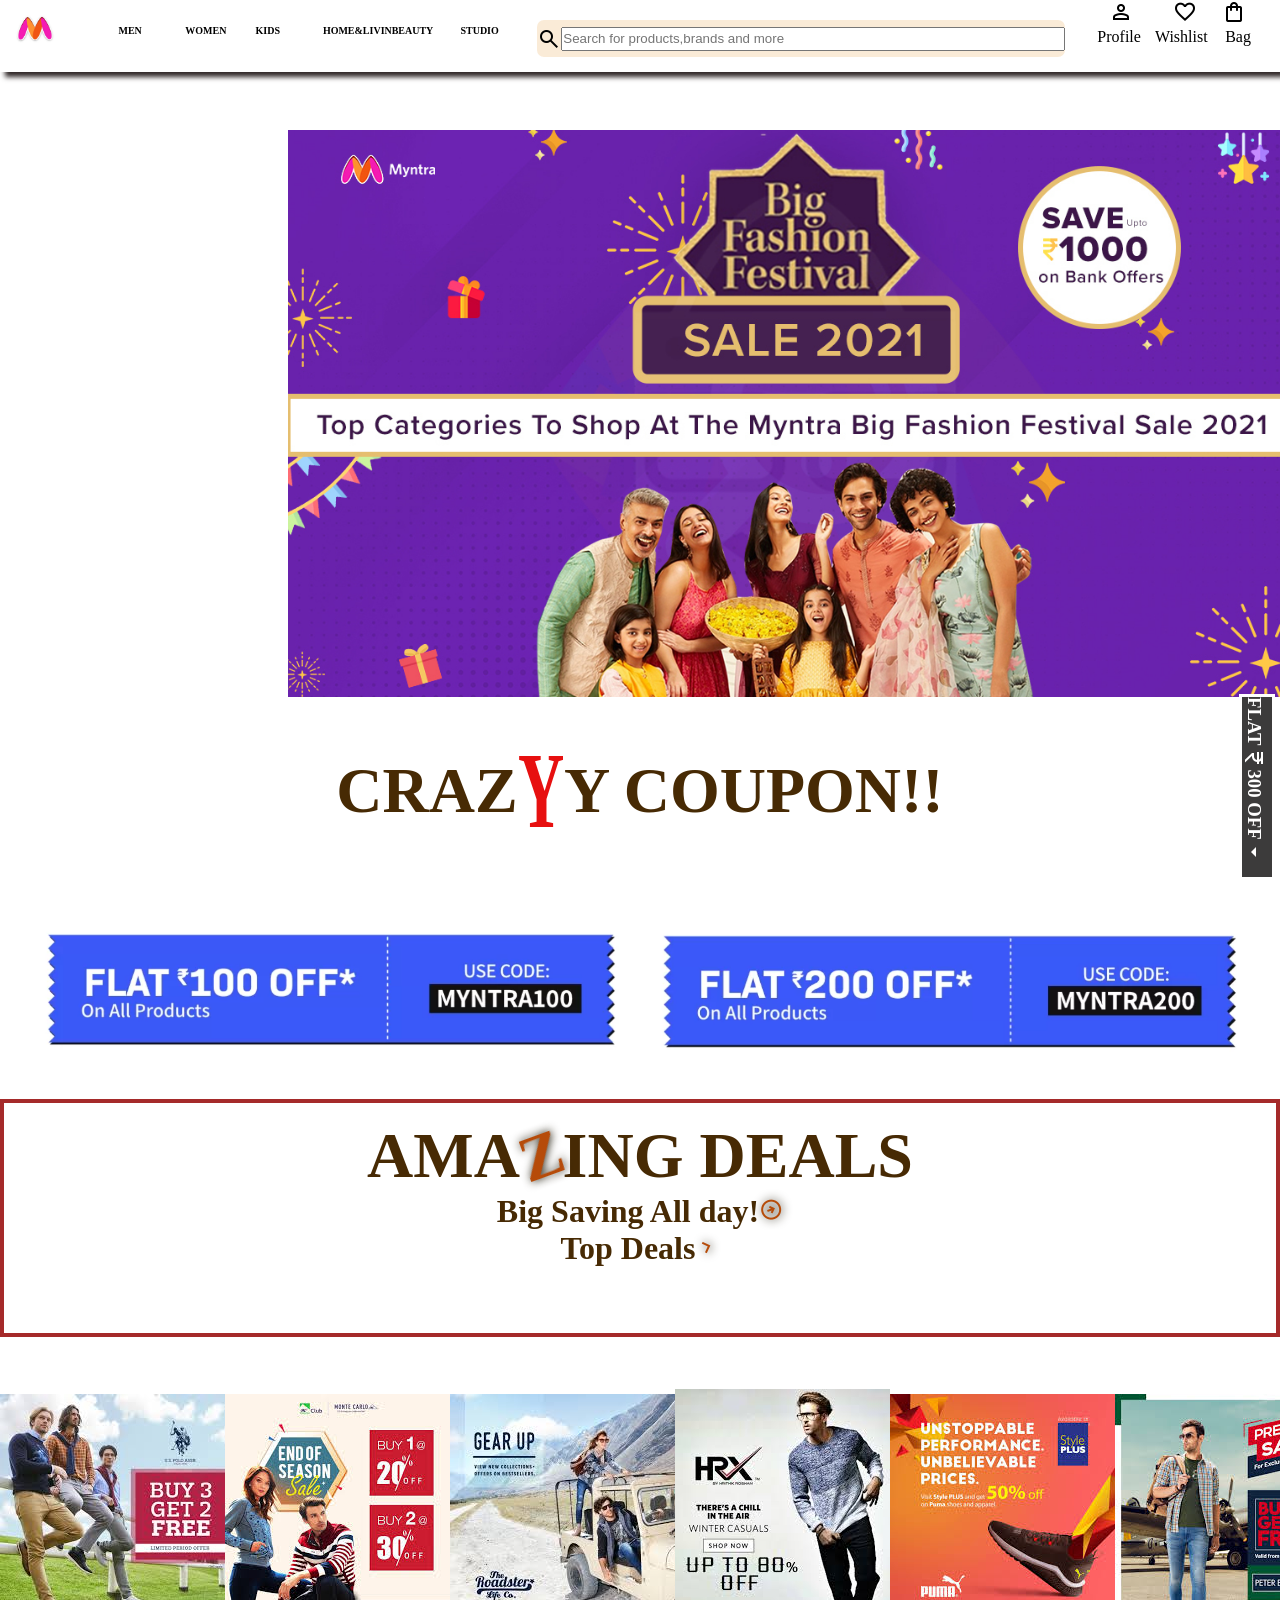
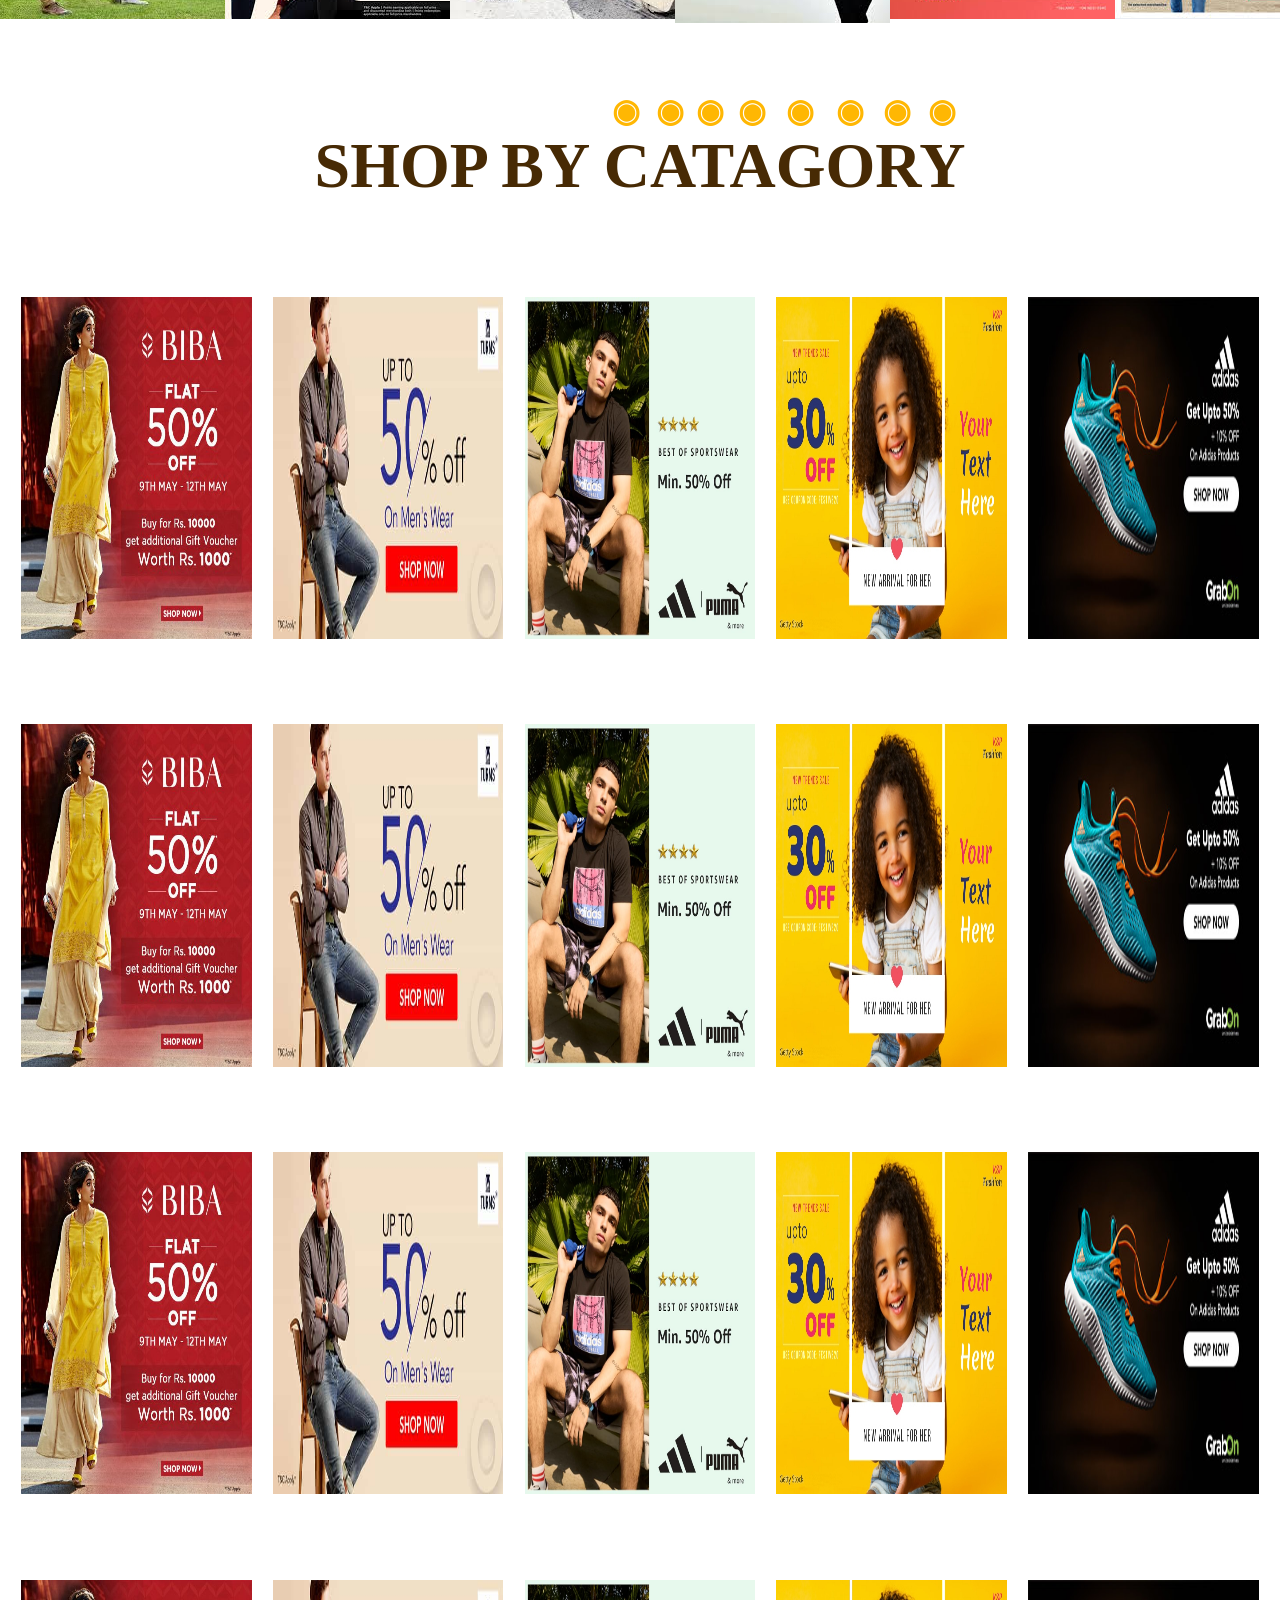
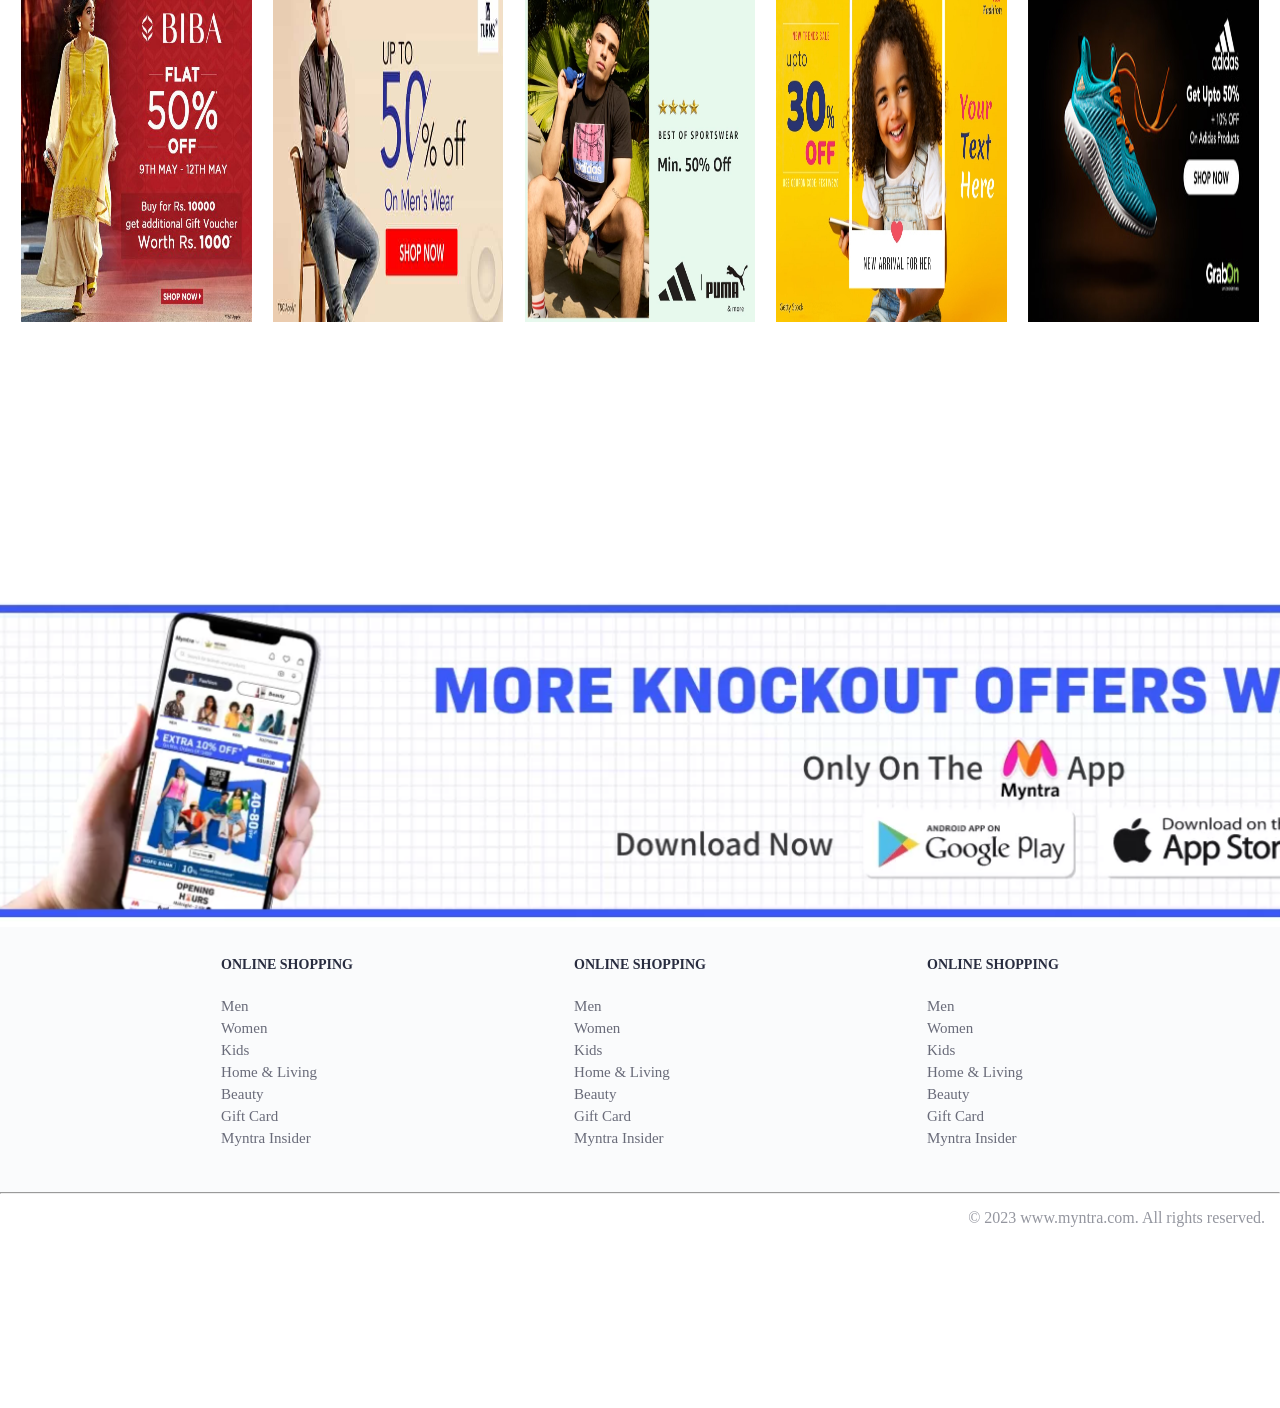
<file: index.html>
<!DOCTYPE html>
<html lang="en">
<head>
    <meta charset="UTF-8">
    <meta name="viewport" content="width=device-width, initial-scale=1.0">
    <link rel="stylesheet" href="https://fonts.googleapis.com/css2?family=Material+Symbols+Outlined:opsz,wght,FILL,GRAD@20..48,100..700,0..1,-50..200" />
    <title>Myntra clone</title>
    <link rel="stylesheet" href="style1.css">
</head>
<body>
    <bar><h3 style="writing-mode: vertical-rl;
text-orientation: mixed; display: inline-block;">FLAT<span class="material-symbols-outlined">
        currency_rupee
        </span>300 OFF<span class="material-symbols-outlined">
            arrow_drop_down
            </span></h3></bar>
    <header style="position: fixed;">
        <div class="head" id="logo" >
        <img src="logo_myntra.jpeg" alt="myntra">
        </div>

        <div1 style="display: flex;"> 
            <div class="head1" id="men"><p >MEN</p></div>
            <div class="head1" id="women"><P >WOMEN</P></div>
            <div class="head1" id="kid"><P >KIDS</P></div>
            <div class="head1" id="home"  ><p style="display: inline-flex;">HOME&LIVING</p></div>
            <div class="head1" id="beauty"><P >BEAUTY</P></div>
            <div class="head1" id="studio" onclick="alert('added')"  ><P>STUDIO</P></div>
        </div1>

        <div3 class="head2" style="display: flex;" id="search">
            <span class="material-symbols-outlined" ;>
                search
                </span>
            <form action="">
                <input type="text" placeholder="Search for products,brands and more">
            </form>
        </div3>

        <div2 style="display: flex;">
           
            <div class="head3" id="profile"style="text-align: center;"><span class="material-symbols-outlined" style="padding-left: 4px;">
                person
                </span>
            <p style="text-align: center;">Profile</p>
            </div>
            <div class="head3" id="wishlist" style="text-align: center;"><span class="material-symbols-outlined" style="padding-left: 8px;">
                favorite
                </span>
            <p style="text-align: center;">Wishlist</p></div>
            <div class="head3" id="bag"><span class="material-symbols-outlined"  style="text-align: center;">
                shopping_bag
                </span>
            <p style="padding-left: 3.5px;">Bag</p></div>
        </div2>
        
    </header>
    <div id="fake_header"></div>

    <div id="page1">
        <div id="banner" style="padding-left: 22.5%; padding-top: 4.5%;padding-bottom: 4.5%;">
            <img src="img/myntra_sale.jpg" alt="offer">
        </div>
        <div id="coupon"><h1>CRAZ<span>Y</span>Y COUPON!!</h1></div>
    </div>
    <div id="page2">
        <div id="coupon_box">
            <img src="img/Screenshot 2024-06-19 223835.png" alt="">
            <img src="img/Screenshot 2024-06-19 223850.png" alt="">
        </div>
            <div id="offer"><h1>AMA<span style="z-index: -10;">Z</span>ING DEALS</h1><p >Big Saving All day!<span class="material-symbols-outlined" style="padding-top: 2px;">
                arrow_circle_right
                </span></p>
            <p>Top Deals<span class="material-symbols-outlined">
                chevron_right
                </span></p></div>
            <div id="offer_box">
                <img src="img/brand2.jpeg" alt="">
                <img src="img/brand3.jpeg" alt="">
                <img src="img/brand4.jpeg" alt="">
                <img src="img/brand5.jpeg" alt="">
                <img src="img/brand6.jpeg" alt="">
                <img src="img/brand7.jpeg" alt="">
            </div>
    </div>

    <div id="page3">
        <div id="catagory"><h1>SHOP BY <span style="text-emphasis: filled double-circle #ffb703;">CATAGORY</span></h1></div>
            <div id="catagory_box">
                <div id="box1">
                    <img src="img/women1.jpg" alt="">
                    <img src="img/mens offer.jpg" alt="">
                    <img src="img/sports1.jpg" alt="">
                    <img src="img/baby1.jpg" alt="">
                    <img src="img/adidas-coupons.jpg" alt="">
                </div>
                <div id="box2">
                    <img src="img/women1.jpg" alt="">
                    <img src="img/mens offer.jpg" alt="">
                    <img src="img/sports1.jpg" alt="">
                    <img src="img/baby1.jpg" alt="">
                    <img src="img/adidas-coupons.jpg" alt="">
                </div>
                <div id="box3">
                    <img src="img/women1.jpg" alt="">
                    <img src="img/mens offer.jpg" alt="">
                    <img src="img/sports1.jpg" alt="">
                    <img src="img/baby1.jpg" alt="">
                    <img src="img/adidas-coupons.jpg" alt="">
                </div>
                <div id="box4">
                    <img src="img/women1.jpg" alt="">
                    <img src="img/mens offer.jpg" alt="">
                    <img src="img/sports1.jpg" alt="">
                    <img src="img/baby1.jpg" alt="">
                    <img src="img/adidas-coupons.jpg" alt="">
                </div>
            </div>
            <footer>
                <img src="img/Screenshot 2024-06-20 015957.png" alt="">
                <div class="footer_container">
                    <div class="footer_column">
                        <h3>ONLINE SHOPPING</h3>
        
                        <a href="#">Men</a>
                        <a href="#">Women</a>
                        <a href="#">Kids</a>
                        <a href="#">Home & Living</a>
                        <a href="#">Beauty</a>
                        <a href="#">Gift Card</a>
                        <a href="#">Myntra Insider</a>
                    </div>
        
                    <div class="footer_column">
                        <h3>ONLINE SHOPPING</h3>
        
                        <a href="#">Men</a>
                        <a href="#">Women</a>
                        <a href="#">Kids</a>
                        <a href="#">Home & Living</a>
                        <a href="#">Beauty</a>
                        <a href="#">Gift Card</a>
                        <a href="#">Myntra Insider</a>
                    </div>
        
                    <div class="footer_column">
                        <h3>ONLINE SHOPPING</h3>
        
                        <a href="#">Men</a>
                        <a href="#">Women</a>
                        <a href="#">Kids</a>
                        <a href="#">Home & Living</a>
                        <a href="#">Beauty</a>
                        <a href="#">Gift Card</a>
                        <a href="#">Myntra Insider</a>
                    </div>
                </div>
                <hr>
        
                <div class="copyright">
                    © 2023 www.myntra.com. All rights reserved.
                </div>
            </footer>
    </div>
    
        
    
   
</body>
</html>
</file>
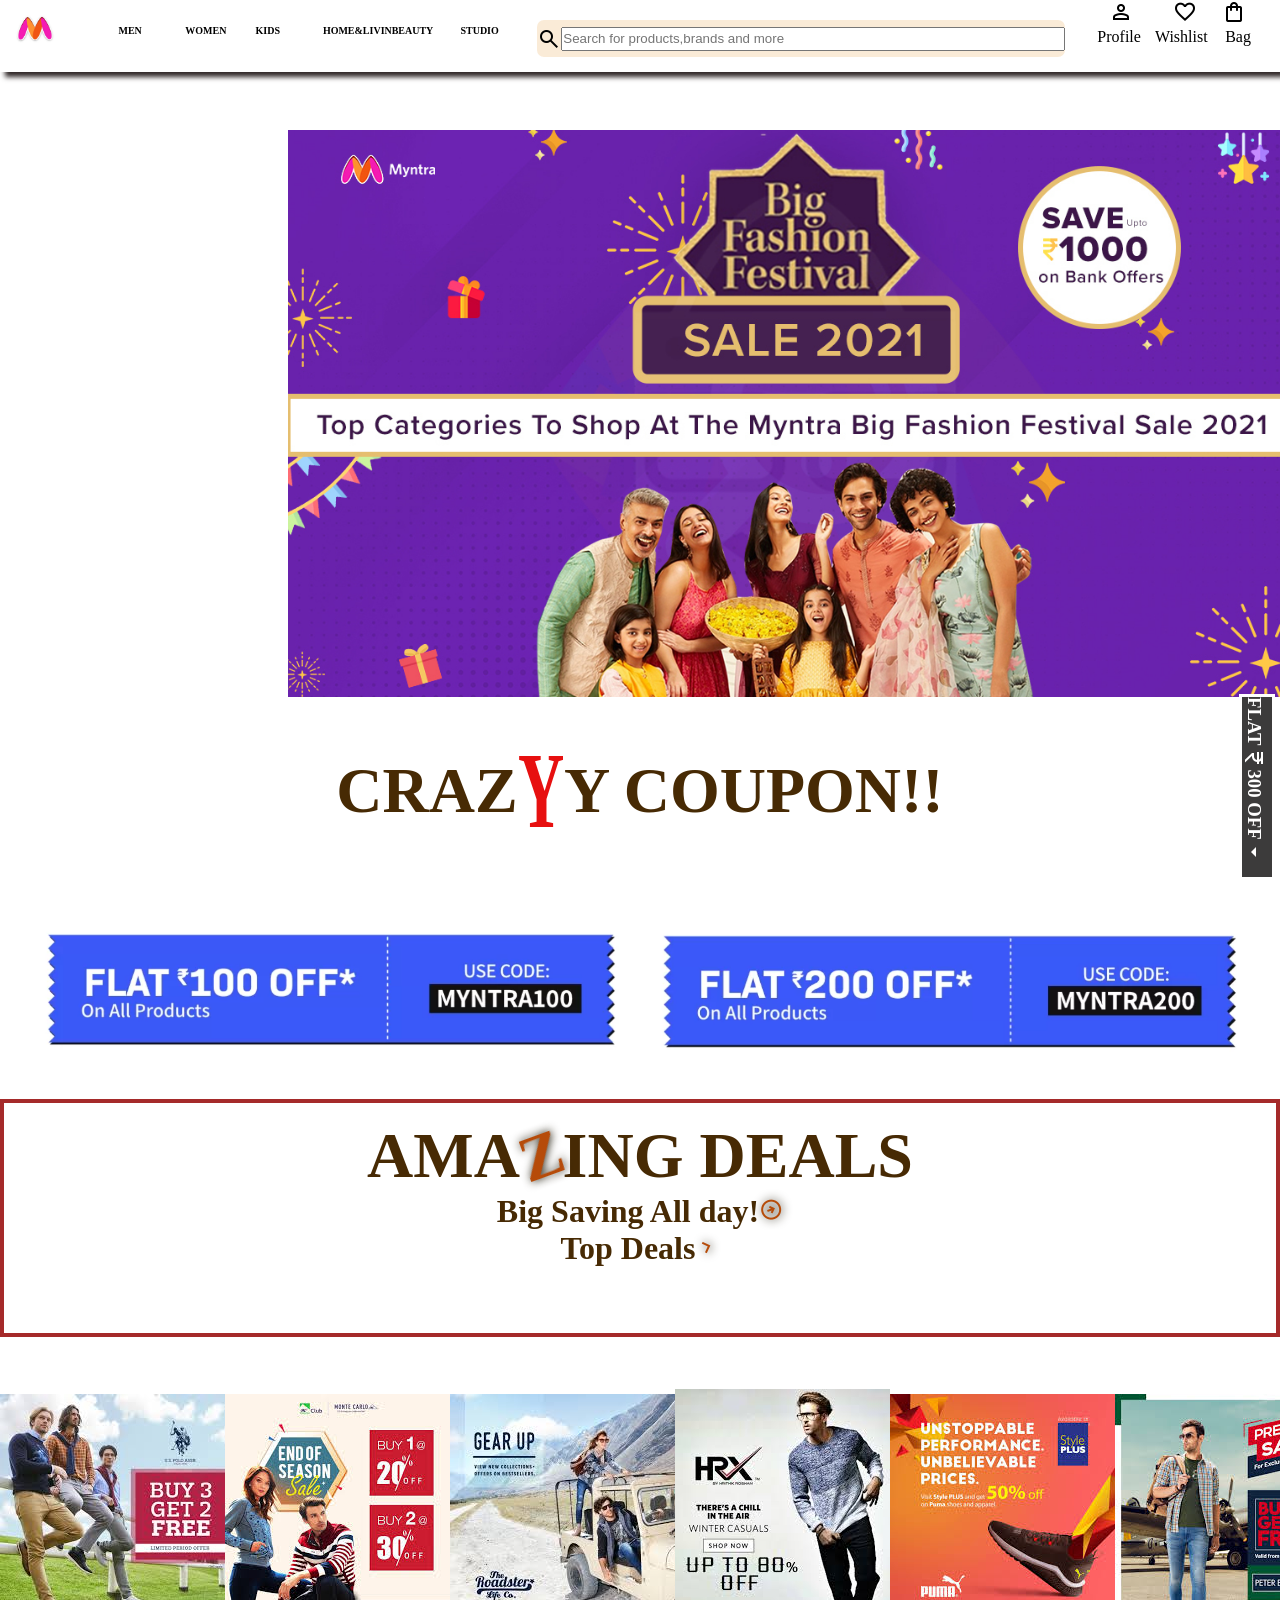
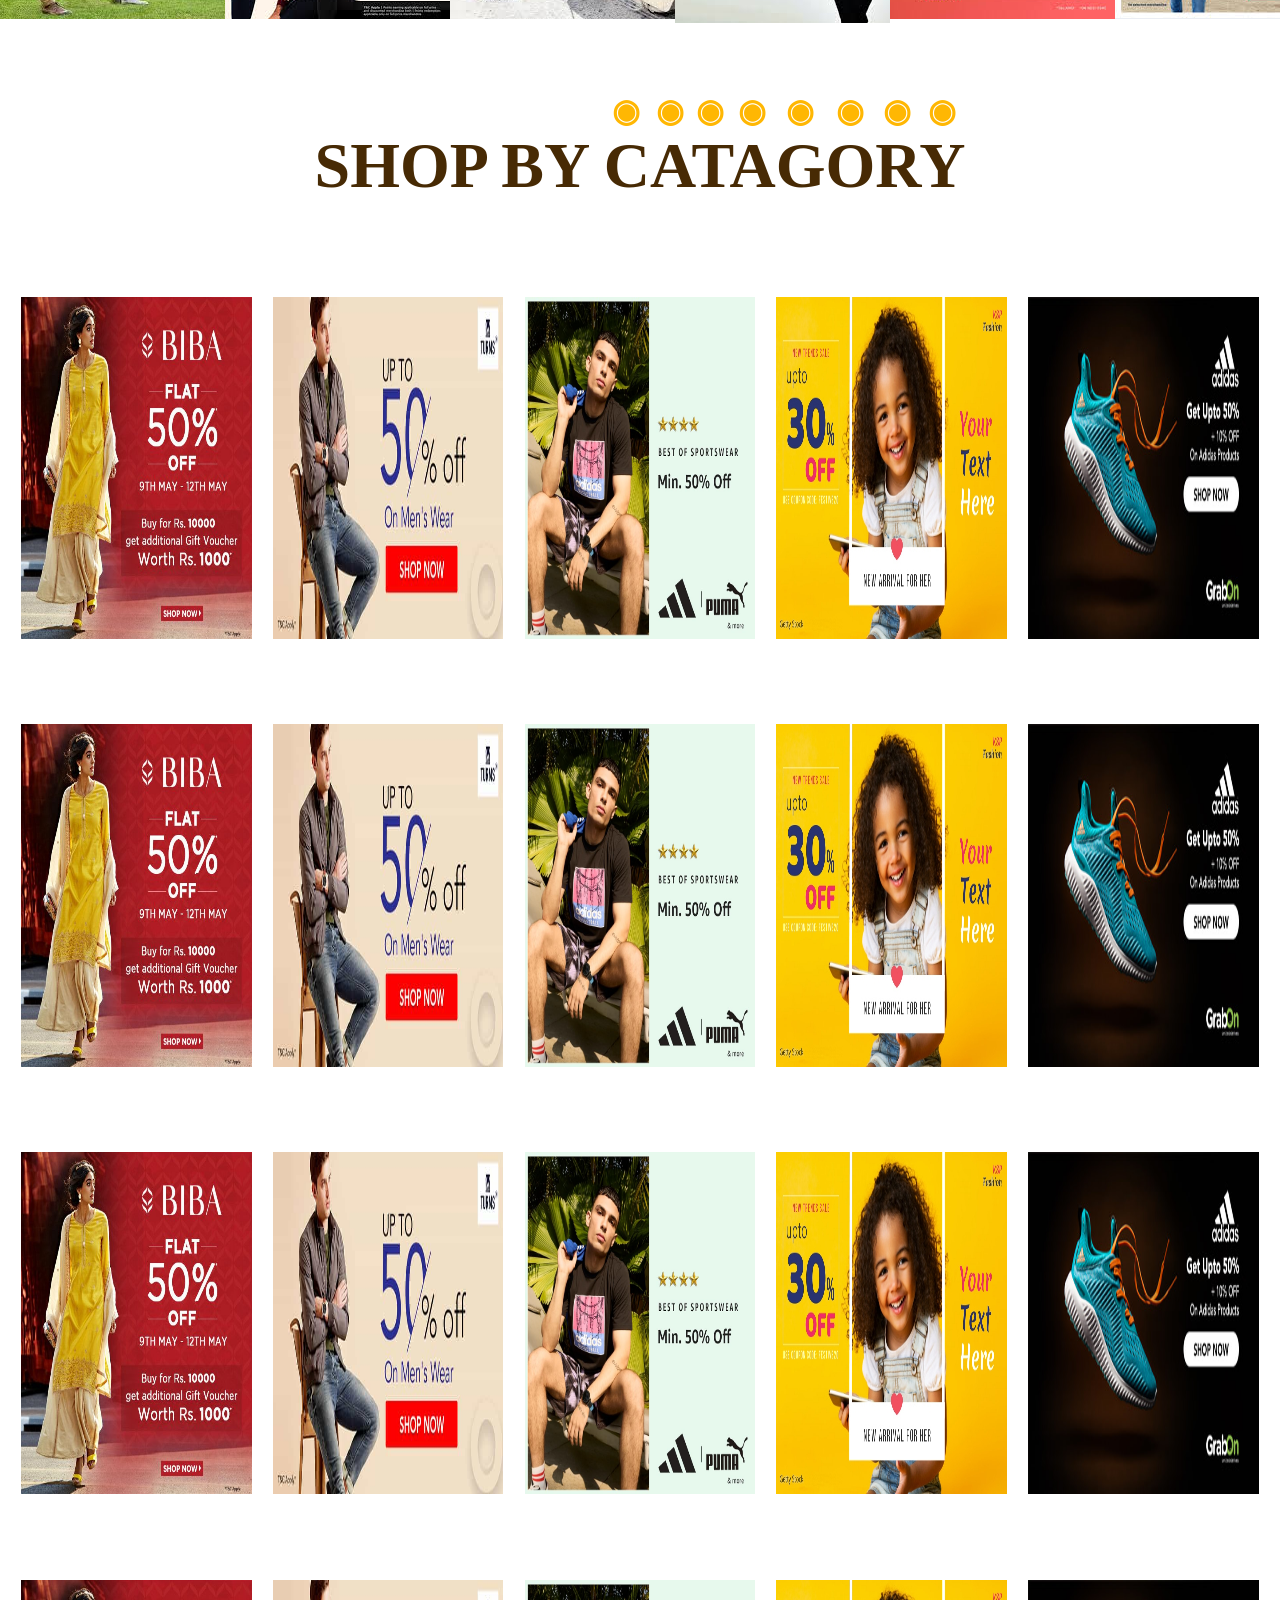
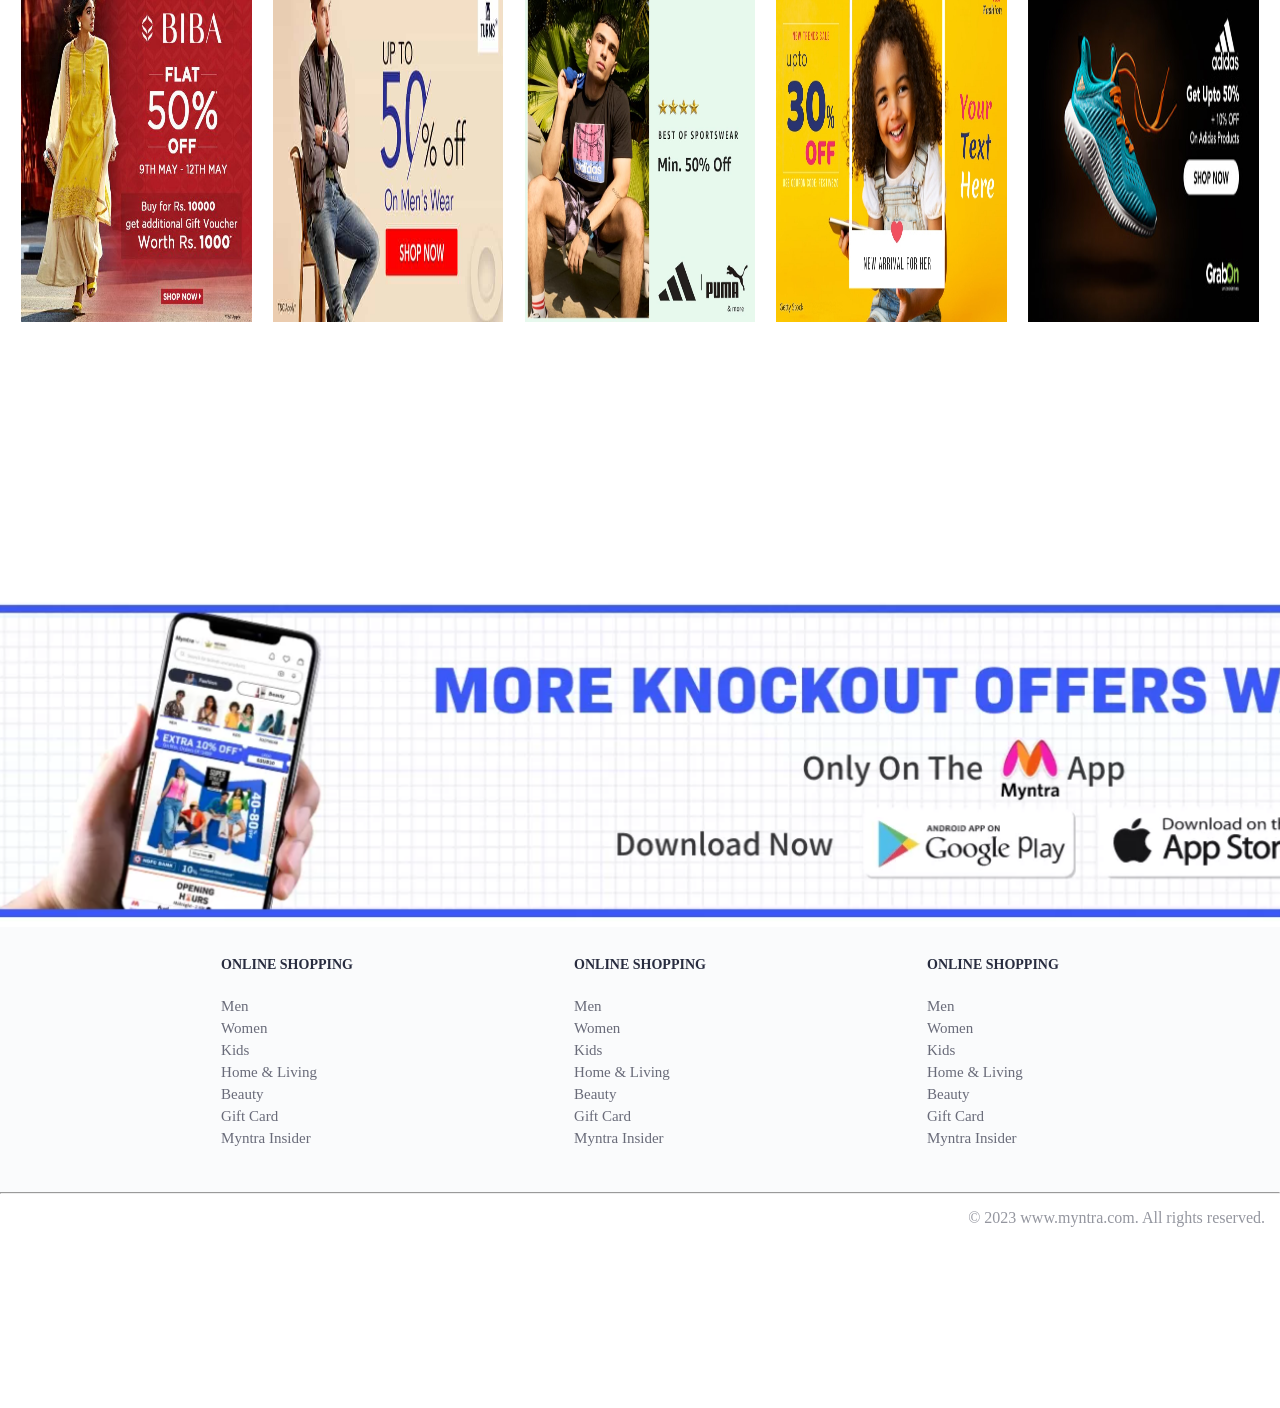
<file: functional/index.html>
<!DOCTYPE html>
<html lang="en">
<head>
    <meta charset="UTF-8">
    <meta name="viewport" content="width=device-width, initial-scale=1.0">
    <link rel="stylesheet" href="https://fonts.googleapis.com/css2?family=Material+Symbols+Outlined:opsz,wght,FILL,GRAD@20..48,100..700,0..1,-50..200" />
    <title>Myntra clone</title>
    <link rel="stylesheet" href="index.css">
</head>
<body>
    <bar><h3 style="writing-mode: vertical-rl;
text-orientation: mixed; display: inline-block;">FLAT<span class="material-symbols-outlined">
        currency_rupee
        </span>300 OFF<span class="material-symbols-outlined">
            arrow_drop_down
            </span></h3></bar>
    <header style="position: fixed;">
        <div class="head" id="logo" >
        <img src="logo_myntra.jpeg" alt="myntra">
        </div>

        <div1 style="display: flex;"> 
            <div class="head1" id="men"><p >MEN</p></div>
            <div class="head1" id="women"><P >WOMEN</P></div>
            <div class="head1" id="kid"><P >KIDS</P></div>
            <div class="head1" id="home"  ><p style="display: inline-flex;">HOME&LIVING</p></div>
            <div class="head1" id="beauty"><P >BEAUTY</P></div>
            <div class="head1" id="studio" onclick="alert('added')"  ><P>STUDIO</P></div>
        </div1>

        <div3 class="head2" style="display: flex;" id="search">
            <span class="material-symbols-outlined" ;>
                search
                </span>
            <form action="">
                <input type="text" placeholder="Search for products,brands and more">
            </form>
        </div3>

        <div2 style="display: flex;">
           
            <div class="head3" id="profile"style="text-align: center;"><span class="material-symbols-outlined" style="padding-left: 4px;">
                person
                </span>
            <p style="text-align: center;">Profile</p>
            </div>
            <div class="head3" id="wishlist" style="text-align: center;"><span class="material-symbols-outlined" style="padding-left: 8px;">
                favorite
                </span>
            <p style="text-align: center;">Wishlist</p></div>
            <div class="head3" id="bag"><span class="material-symbols-outlined"  style="text-align: center;">
                shopping_bag
                </span>
            <p style="padding-left: 3.5px;">Bag</p></div>
        </div2>
        
    </header>
    <div id="fake_header"></div>

    <div id="page1">
        <div id="banner" style="padding-left: 22.5%; padding-top: 4.5%;padding-bottom: 4.5%;">
            <img src="img/myntra_sale.jpg" alt="offer">
        </div>
        <div id="coupon"><h1>CRAZ<span>Y</span>Y COUPON!!</h1></div>
    </div>
    <div id="page2">
        <div id="coupon_box">
            <img src="img/Screenshot 2024-06-19 223835.png" alt="">
            <img src="img/Screenshot 2024-06-19 223850.png" alt="">
        </div>
            <div id="offer"><h1>AMA<span style="z-index: -10;">Z</span>ING DEALS</h1><p >Big Saving All day!<span class="material-symbols-outlined" style="padding-top: 2px;">
                arrow_circle_right
                </span></p>
            <p>Top Deals<span class="material-symbols-outlined">
                chevron_right
                </span></p></div>
            <div id="offer_box">
                <img src="img/brand2.jpeg" alt="">
                <img src="img/brand3.jpeg" alt="">
                <img src="img/brand4.jpeg" alt="">
                <img src="img/brand5.jpeg" alt="">
                <img src="img/brand6.jpeg" alt="">
                <img src="img/brand7.jpeg" alt="">
            </div>
    </div>

    <div id="page3">
        <div id="catagory"><h1>SHOP BY <span style="text-emphasis: filled double-circle #ffb703;">CATAGORY</span></h1></div>
            <div id="catagory_box">
                <div id="box1">
                    <img src="img/women1.jpg" alt="">
                    <img src="img/mens offer.jpg" alt="">
                    <img src="img/sports1.jpg" alt="">
                    <img src="img/baby1.jpg" alt="">
                    <img src="img/adidas-coupons.jpg" alt="">
                </div>
                <div id="box2">
                    <img src="img/women1.jpg" alt="">
                    <img src="img/mens offer.jpg" alt="">
                    <img src="img/sports1.jpg" alt="">
                    <img src="img/baby1.jpg" alt="">
                    <img src="img/adidas-coupons.jpg" alt="">
                </div>
                <div id="box3">
                    <img src="img/women1.jpg" alt="">
                    <img src="img/mens offer.jpg" alt="">
                    <img src="img/sports1.jpg" alt="">
                    <img src="img/baby1.jpg" alt="">
                    <img src="img/adidas-coupons.jpg" alt="">
                </div>
                <div id="box4">
                    <img src="img/women1.jpg" alt="">
                    <img src="img/mens offer.jpg" alt="">
                    <img src="img/sports1.jpg" alt="">
                    <img src="img/baby1.jpg" alt="">
                    <img src="img/adidas-coupons.jpg" alt="">
                </div>
            </div>
            <footer>
                <img src="img/Screenshot 2024-06-20 015957.png" alt="">
                <div class="footer_container">
                    <div class="footer_column">
                        <h3>ONLINE SHOPPING</h3>
        
                        <a href="#">Men</a>
                        <a href="#">Women</a>
                        <a href="#">Kids</a>
                        <a href="#">Home & Living</a>
                        <a href="#">Beauty</a>
                        <a href="#">Gift Card</a>
                        <a href="#">Myntra Insider</a>
                    </div>
        
                    <div class="footer_column">
                        <h3>ONLINE SHOPPING</h3>
        
                        <a href="#">Men</a>
                        <a href="#">Women</a>
                        <a href="#">Kids</a>
                        <a href="#">Home & Living</a>
                        <a href="#">Beauty</a>
                        <a href="#">Gift Card</a>
                        <a href="#">Myntra Insider</a>
                    </div>
        
                    <div class="footer_column">
                        <h3>ONLINE SHOPPING</h3>
        
                        <a href="#">Men</a>
                        <a href="#">Women</a>
                        <a href="#">Kids</a>
                        <a href="#">Home & Living</a>
                        <a href="#">Beauty</a>
                        <a href="#">Gift Card</a>
                        <a href="#">Myntra Insider</a>
                    </div>
                </div>
                <hr>
        
                <div class="copyright">
                    © 2023 www.myntra.com. All rights reserved.
                </div>
            </footer>
    </div>
    
       <script src="index.js"></script> 
    
   
</body>
</html>
</file>
<file: style1.css>
*{
    margin: 0%;
    padding: 0%;
}
html,body{
    height: 100%;
    width: 100%;
    
}

header{
    width: 100%;
    height: 8%;
    background-color: white;
}
#fake_header{
    width: 100%;
    height: 8%;
    background-color: aqua;
}
#page1{
    width: 100%;
    height: 90%;
    background-color: rgb(255, 255, 255);
}
#page2{
    height: 90%;
    width: 100%;
    background-color: rgb(255, 255, 255);
}
#page3{
    height: 180%;
    width: 100%;
    background-color: rgb(255, 255, 255);
}
header{ 
    display:flex;
    background-color: rgb(255, 255, 255);
    justify-content: space-evenly;
    box-shadow: 5px 5px 5px rgb(47, 39, 39);;

}

.head{
    height: 40px;
    width: 40px;
    margin-right: 15px;
    margin-top: 10px;
    margin-left: 15px;
   
}

.head img{
    height: 40px;
    width: 40px;
    object-fit: cover;
    border-image-repeat: 0;
}

div1{
    height: 100%;
    width: 50%;
    margin-left: 5px;
    margin-right: 5px;
    justify-content: space-evenly;
}

.head1{
    font-size: small;
    height: 30%;
    width: 6%;
    margin-top: 25px;
  
    text-align: center;
    background-color: rgb(255, 255, 255);
    justify-content:space-evenly;
    align-items: center;
    font-size: 10px;
    font-family: Georgia, 'Times New Roman', Times, serif;
    font-weight: bold;
    
}
div2{
    height: 100%;
    width: 20%;
    margin-left: 15px;
    margin-right: 15px;
    justify-content: space-evenly;
    
}

.head2{
    margin-top: 17px;
    margin-bottom: 12px;
    justify-content: center;
    align-items: left;
    border-style: solid;
    border-color: white;
    border-radius: 10px;
    text-align: left;
    background-color: antiquewhite;
    align-items: center;
    

    flex-grow: 2;
}
#search span{
    align-items: flex-start;
}
#search input{
    align-items: f;
    width: 500px;
    height: 20px;
    align-items: flex-start;

}
head3{
    font-size: small;
    height: 70%;
    width: 4%;
    margin-top: 10px;
    margin-left: 8px;
    text-align: center;
    background-color: rgb(255, 255, 255);
    justify-content: space-evenly;
    align-items:flex-start;
    font-family: Georgia, 'Times New Roman', Times, serif;
    font-size: 10px;
    font-weight: lighter;
}
.head1:hover,.head2:hover{
    border-block-end-width: thick; 
writing-mode: horizontal-tb;
}
#banner{
    height: 70%;
    width: 100%;
    align-items: center;
    overflow:hidden;
    background-color: white;
}
#banner img{
    height: 100%;
    width: auto;
    justify-content: center;
   
    object-fit: fill;
}
#coupon{
    font-size: xx-large;
    text-align: center;
    justify-content: center;
    align-items: center;
    color: rgb(71, 42, 4);
    font-weight: bolder;
    font-family: Georgia, serif;
    background-color: white;
   }
   #coupon span{
    display: inline-block;
    transform:scaleY(1.7);
    color: rgb(231, 16, 16);
   }
#coupon_box{
    height: 25%;
    width: 100%;
    display: flex;
    padding-top: 7px;
    padding-bottom: 7px;
    justify-content:space-evenly;
    align-items: center;
    overflow: hidden;
    object-fit: contain;
    background-color: white;
}
#coupon_box img{width: 45%;}
#offer{height: 25%;
    font-size: xx-large;
    text-align: center;
    justify-content: center;
    align-items: center;
    color: rgb(71, 42, 4);
    font-weight: bolder;
    font-family: Georgia, serif;
    background-color: white;
    padding-top: 16px;
    padding-bottom: 12px;
    border: solid brown 4px;
}
   
    #offer p{text-align: center;
    justify-content: center;
}
#offer span{
    display: inline-block;
    transform: rotate(-20deg);
    color: rgb(182, 75, 9);
    text-shadow: rgb(32, 27, 11) 1px 0 10px;
}
#offer_box{
    height: 40%;
    display: flex;
    padding: 7px 0 7px 0;
    justify-content: space-evenly;
    align-items: center;
    overflow: hidden;
    object-fit: contain;
    background-color: white;
}
#catagory{
    width: 100%;
    height: 10%;
    font-size: xx-large;
    text-align: center;
    justify-content: center;
    align-items: center;
    color: rgb(71, 42, 4);
    font-weight: bolder;
    font-family: Georgia, serif;
    background-color: white;
}
#catagory_box{
    height: 120%;
    width: 100%;
   
    justify-content: space-evenly;
}
#box1,#box2,#box3,#box4{

    height: 22%;
    width: 100%;
    display: flex;
    overflow: hidden;
    object-fit: contain;
    justify-content: space-evenly;
    align-items: center;
}
#box1 img,#box2 img,#box3 img,#box4 img{
    height: 80%;
    width: 18%;
    justify-content: space-evenly;
    align-items: center;
}
footer {
    width: 100%;
    height: 50%;
    overflow: hidden;
    object-fit: contain;
    justify-content: space-evenly;
    align-items: center;
}
footer img{
    height: 325px;
    width: 1500px;
    overflow: hidden;
    object-fit: cover;
    justify-content: space-evenly;
    align-items: center;
}
bar{
    height: 180px;
    width: 30px;
    position: fixed;
    bottom: 20px;
    right: 5px;
    border: solid;
    font-family: serif;
    font-weight: bold;
    color: white;
    background-color: rgb(60, 59, 59);
}
.head1:hover{background-color: aquamarine;}

.footer_container {
    padding: 30px 0px 40px 0px;
    background: #FAFBFC;
    display: flex;
    justify-content: space-evenly;
}

.footer_column {
    display: flex;
    flex-direction: column;
}

.footer_column h3 {
    color: #282c3f;
    font-size: 14px;
    margin-bottom: 25px;
}

.footer_column a {
    color: #696b79;
    font-size: 15px;
    text-decoration: none;
    padding-bottom: 5px;
}

.copyright {
    color: #94969f;
    text-align: end;
    padding: 15px;
}
</file>
<file: functional/index.css>
*{
  margin: 0%;
  padding: 0%;
}
html,body{
  height: 100%;
  width: 100%;
  
}

header{
  width: 100%;
  height: 8%;
  background-color: white;
}
#fake_header{
  width: 100%;
  height: 8%;
  background-color: aqua;
}
#page1{
  width: 100%;
  height: 90%;
  background-color: rgb(255, 255, 255);
}
#page2{
  height: 90%;
  width: 100%;
  background-color: rgb(255, 255, 255);
}
#page3{
  height: 180%;
  width: 100%;
  background-color: rgb(255, 255, 255);
}
header{ 
  display:flex;
  background-color: rgb(255, 255, 255);
  justify-content: space-evenly;
  box-shadow: 5px 5px 5px rgb(47, 39, 39);;

}

.head{
  height: 40px;
  width: 40px;
  margin-right: 15px;
  margin-top: 10px;
  margin-left: 15px;
 
}

.head img{
  height: 40px;
  width: 40px;
  object-fit: cover;
  border-image-repeat: 0;
}

div1{
  height: 100%;
  width: 50%;
  margin-left: 5px;
  margin-right: 5px;
  justify-content: space-evenly;
}

.head1{
  font-size: small;
  height: 30%;
  width: 6%;
  margin-top: 25px;

  text-align: center;
  background-color: rgb(255, 255, 255);
  justify-content:space-evenly;
  align-items: center;
  font-size: 10px;
  font-family: Georgia, 'Times New Roman', Times, serif;
  font-weight: bold;
  
}
div2{
  height: 100%;
  width: 20%;
  margin-left: 15px;
  margin-right: 15px;
  justify-content: space-evenly;
  
}

.head2{
  margin-top: 17px;
  margin-bottom: 12px;
  justify-content: center;
  align-items: left;
  border-style: solid;
  border-color: white;
  border-radius: 10px;
  text-align: left;
  background-color: antiquewhite;
  align-items: center;
  

  flex-grow: 2;
}
#search span{
  align-items: flex-start;
}
#search input{
  align-items: f;
  width: 500px;
  height: 20px;
  align-items: flex-start;

}
head3{
  font-size: small;
  height: 70%;
  width: 4%;
  margin-top: 10px;
  margin-left: 8px;
  text-align: center;
  background-color: rgb(255, 255, 255);
  justify-content: space-evenly;
  align-items:flex-start;
  font-family: Georgia, 'Times New Roman', Times, serif;
  font-size: 10px;
  font-weight: lighter;
}
.head1:hover,.head2:hover{
  border-block-end-width: thick; 
writing-mode: horizontal-tb;
}
#banner{
  height: 70%;
  width: 100%;
  align-items: center;
  overflow:hidden;
  background-color: white;
}
#banner img{
  height: 100%;
  width: auto;
  justify-content: center;
 
  object-fit: fill;
}
#coupon{
  font-size: xx-large;
  text-align: center;
  justify-content: center;
  align-items: center;
  color: rgb(71, 42, 4);
  font-weight: bolder;
  font-family: Georgia, serif;
  background-color: white;
 }
 #coupon span{
  display: inline-block;
  transform:scaleY(1.7);
  color: rgb(231, 16, 16);
 }
#coupon_box{
  height: 25%;
  width: 100%;
  display: flex;
  padding-top: 7px;
  padding-bottom: 7px;
  justify-content:space-evenly;
  align-items: center;
  overflow: hidden;
  object-fit: contain;
  background-color: white;
}
#coupon_box img{width: 45%;}
#offer{height: 25%;
  font-size: xx-large;
  text-align: center;
  justify-content: center;
  align-items: center;
  color: rgb(71, 42, 4);
  font-weight: bolder;
  font-family: Georgia, serif;
  background-color: white;
  padding-top: 16px;
  padding-bottom: 12px;
  border: solid brown 4px;
}
 
  #offer p{text-align: center;
  justify-content: center;
}
#offer span{
  display: inline-block;
  transform: rotate(-20deg);
  color: rgb(182, 75, 9);
  text-shadow: rgb(32, 27, 11) 1px 0 10px;
}
#offer_box{
  height: 40%;
  display: flex;
  padding: 7px 0 7px 0;
  justify-content: space-evenly;
  align-items: center;
  overflow: hidden;
  object-fit: contain;
  background-color: white;
}
#catagory{
  width: 100%;
  height: 10%;
  font-size: xx-large;
  text-align: center;
  justify-content: center;
  align-items: center;
  color: rgb(71, 42, 4);
  font-weight: bolder;
  font-family: Georgia, serif;
  background-color: white;
}
#catagory_box{
  height: 120%;
  width: 100%;
 
  justify-content: space-evenly;
}
#box1,#box2,#box3,#box4{

  height: 22%;
  width: 100%;
  display: flex;
  overflow: hidden;
  object-fit: contain;
  justify-content: space-evenly;
  align-items: center;
}
#box1 img,#box2 img,#box3 img,#box4 img{
  height: 80%;
  width: 18%;
  justify-content: space-evenly;
  align-items: center;
}
footer {
  width: 100%;
  height: 50%;
  overflow: hidden;
  object-fit: contain;
  justify-content: space-evenly;
  align-items: center;
}
footer img{
  height: 325px;
  width: 1500px;
  overflow: hidden;
  object-fit: cover;
  justify-content: space-evenly;
  align-items: center;
}
bar{
  height: 180px;
  width: 30px;
  position: fixed;
  bottom: 20px;
  right: 5px;
  border: solid;
  font-family: serif;
  font-weight: bold;
  color: white;
  background-color: rgb(60, 59, 59);
}
.head1:hover{background-color: aquamarine;}

.footer_container {
  padding: 30px 0px 40px 0px;
  background: #FAFBFC;
  display: flex;
  justify-content: space-evenly;
}

.footer_column {
  display: flex;
  flex-direction: column;
}

.footer_column h3 {
  color: #282c3f;
  font-size: 14px;
  margin-bottom: 25px;
}

.footer_column a {
  color: #696b79;
  font-size: 15px;
  text-decoration: none;
  padding-bottom: 5px;
}

.copyright {
  color: #94969f;
  text-align: end;
  padding: 15px;
}
</file>
